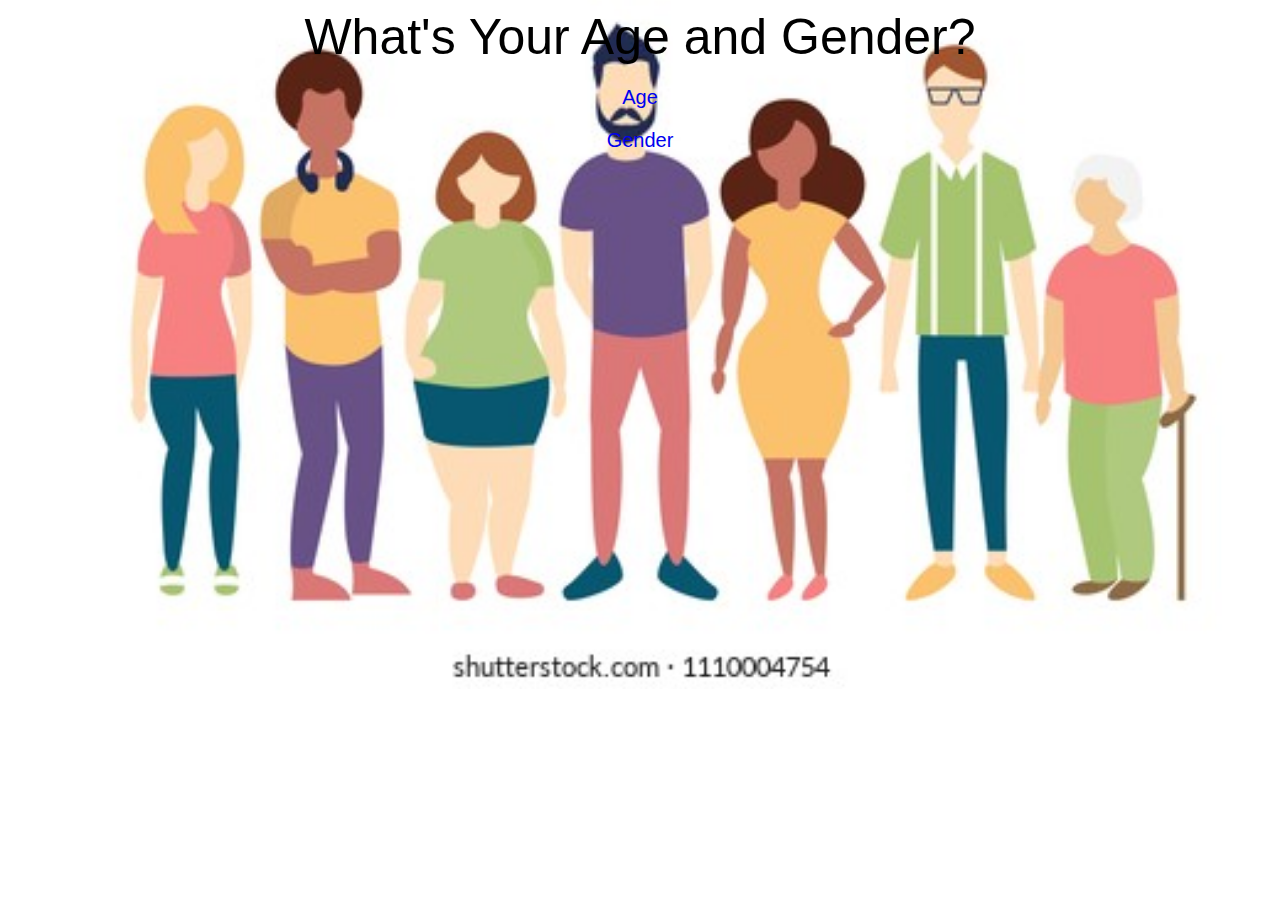
<file: index.html>
<!DOCTYPE html>
<html lang="en">
<head>
    <meta charset="UTF-8">
    <meta http-equiv="X-UA-Compatible" content="IE=edge">
    <meta name="viewport" content="width=device-width, initial-scale=1.0">
    <title>Document</title>
    <link rel="stylesheet" href="styles.css">
</head>
<body>
 
    <div class="title">
        <header>
            What's Your Age and Gender?
        </header>
    </div>

    <div class="navBar">
        <nav>
            <p><a href="age.html">Age</a></p>
            <p><a href="gender.html">Gender</a></p>
        </nav>
    </div>
</body>
</html>
</file>
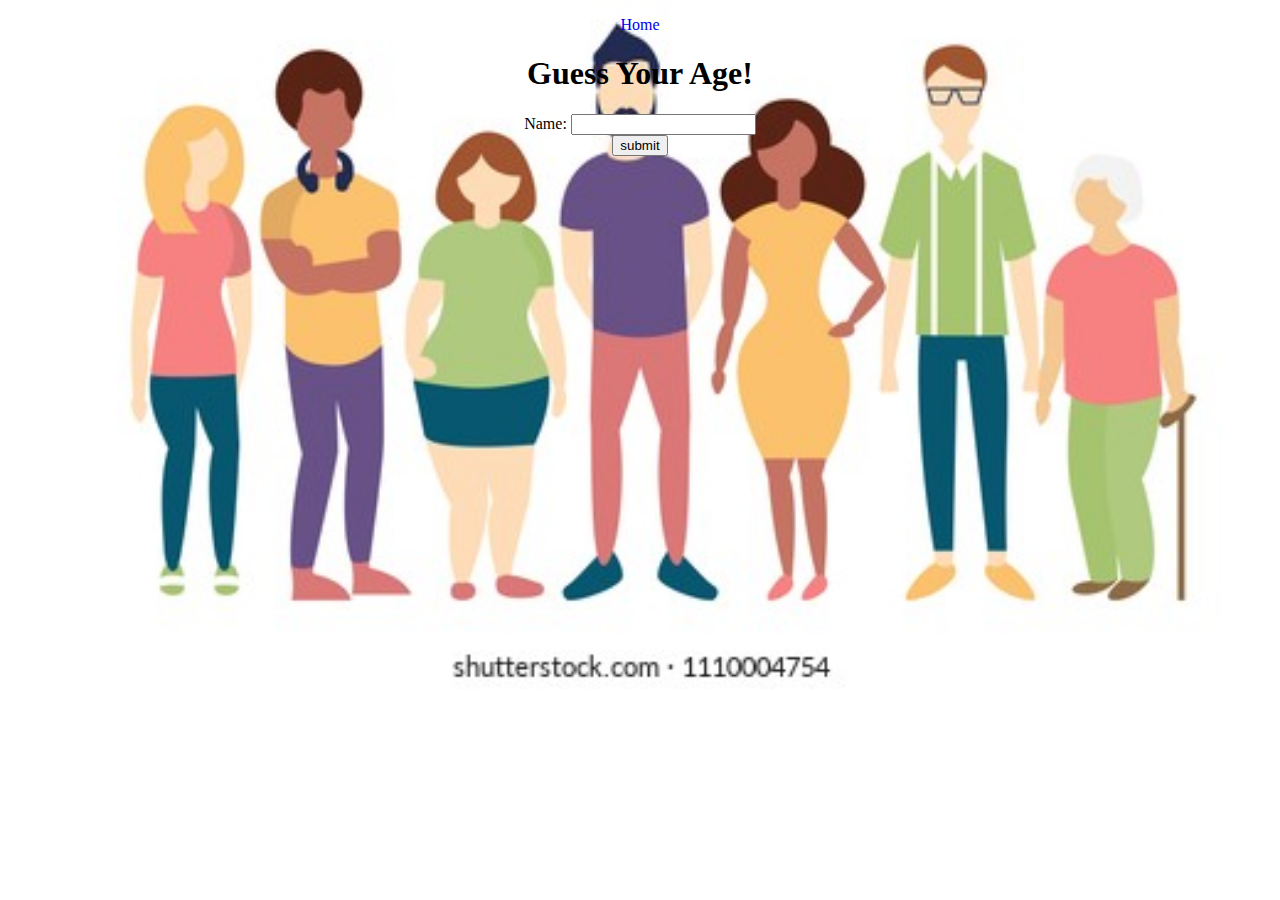
<file: age.html>
<!DOCTYPE html>
<html lang="en">
<head>
    <meta charset="UTF-8">
    <meta http-equiv="X-UA-Compatible" content="IE=edge">
    <meta name="viewport" content="width=device-width, initial-scale=1.0">
    <title>Age</title>
    <link rel="stylesheet" href="styles.css">
    <script src="script2.js" defer></script>
</head>
<body>
    <div>
        <div>
            <nav>
                <p><a href="index.html">Home</a></p>
            </nav>
        </div>
    </div>
    <h1>
        Guess Your Age!
    </h1>
   <div class="userAgeGuess">
       <form>
           <div class="inputContainer">
               <div class="singleInput">
                   <label for="name">Name:</label>
                   <input id="nameinput" type="text">
               </div>
           </div>
       </form>
   </div>
</body>
</html>
</file>
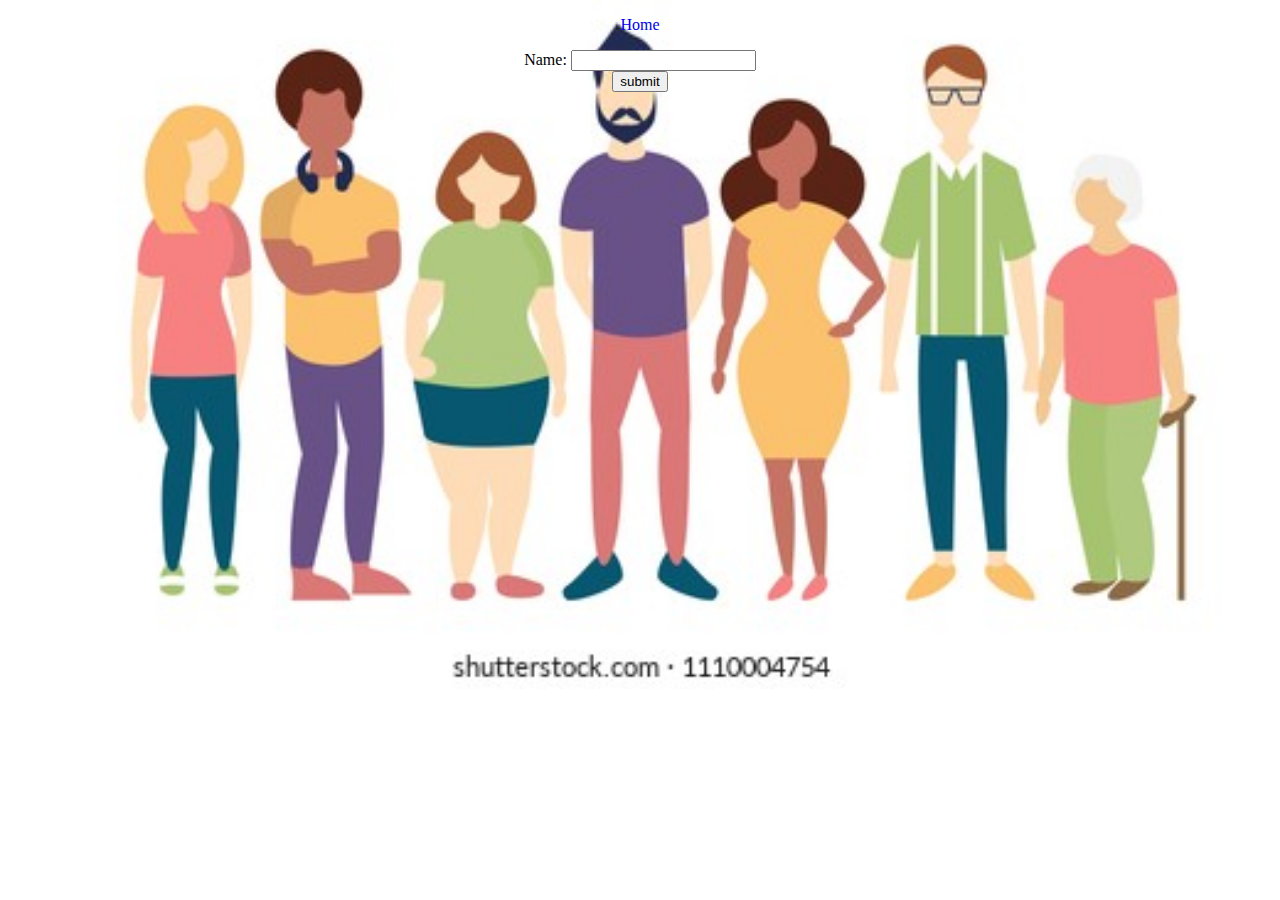
<file: gender.html>
<!DOCTYPE html>
<html lang="en">
<head>
    <meta charset="UTF-8">
    <meta http-equiv="X-UA-Compatible" content="IE=edge">
    <meta name="viewport" content="width=device-width, initial-scale=1.0">
    <link rel="stylesheet" href="styles.css">
    <script src="script.js" defer></script>
    <title>Gender</title>
    


    <link rel="stylesheet" href="styles.css">
</head>
<body>
    <div>
        <div>
            <nav>
                <p><a href="index.html">Home</a></p>
            </nav>
        </div>
    </div>
    
    <div class="userGenderGuess">
        <form>
            <div class="inputContainer">
                <div class="singleInput">
                    <label for="name">Name:</label>
                    <input id="nameinput" type="text">
                </div>
            </div>
        </form>
    </div>

</body>
</html>
</file>
<file: styles.css>
body {
    background-color: white;
    background-image: url(people.jpg);
    background-size: 100%;
    background-repeat: no-repeat;
    text-align: center;
}
a{
    text-decoration: none;
}
.navBar {
    font-size: 20px;
    font-family: Helvetica;
}

.title {
    font-size: 50px;
    font-family: helvetica;
}
</file>
